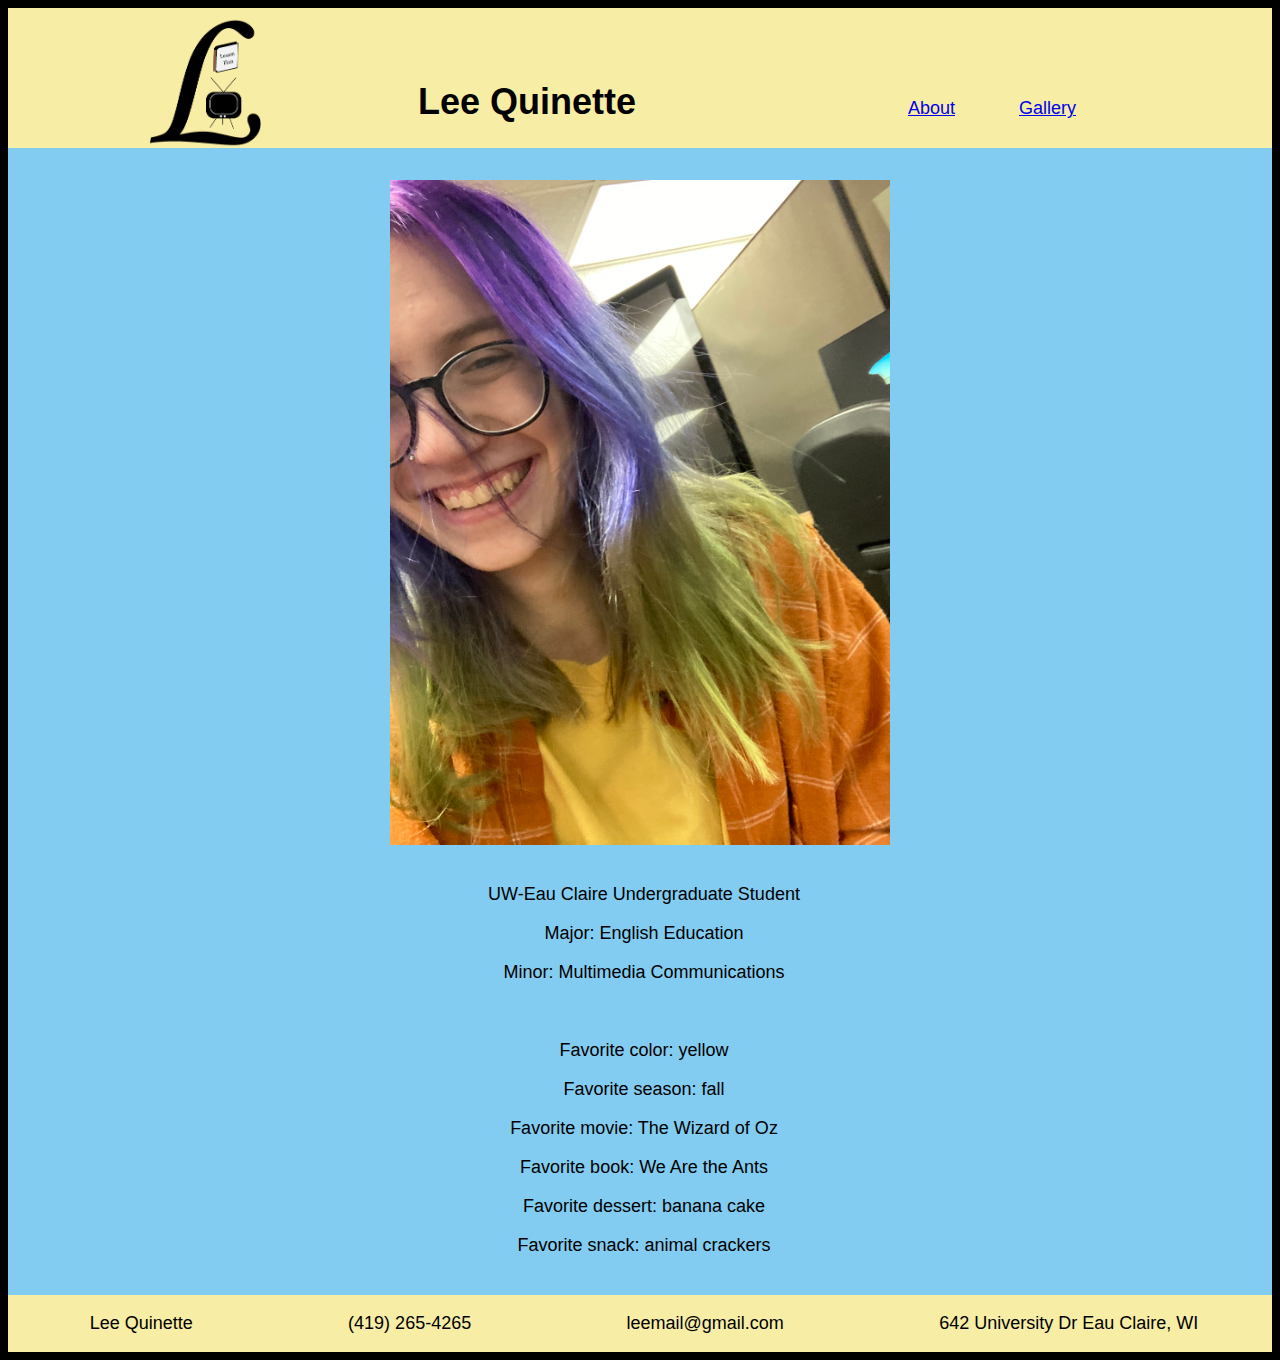
<file: index.html>
<!DOCTYPE html>
<html lang="en">
<head>
    <meta charset="UTF-8">
    <meta http-equiv="X-UA-Compatible" content="IE=edge">
    <meta name="viewport" content="width=device-width, initial-scale=1.0">
    <title>Lee Quinette</title>
    <link rel="stylesheet" href="styles.css">
    <link rel="apple-touch-icon" sizes="180x180" href="images/apple-touch-icon.png">
    <link rel="icon" type="image/png" sizes="32x32" href="images/favicon-32x32.png">
    <link rel="icon" type="image/png" sizes="16x16" href="images/favicon-16x16.png">
    <link rel="manifest" href="images/site.webmanifest">
    <link rel="mask-icon" href="images/safari-pinned-tab.svg" color="#5bbad5">
    <link rel="shortcut icon" href="images/favicon.ico">
    <meta name="msapplication-TileColor" content="#da532c">
    <meta name="msapplication-config" content="images/browserconfig.xml">
    <meta name="theme-color" content="#ffffff">
</head>
<body>
    <header>
        <img src="images/logo.png" width="130">
        <div class="navs">
        <h1>Lee Quinette</h1>
        <nav>
            <a href="about.html">About</a>
            <a href="gallery.html">Gallery</a>
        </nav>
        </div>
    </header>
    <div class="favorites">
    <img src="images/lee-image.jpeg" width="500">
        <p>UW-Eau Claire Undergraduate Student</p>
        <p>Major: English Education</p>
        <p>Minor: Multimedia Communications</p>
        <br>
        <p>Favorite color: yellow</p>
        <p>Favorite season: fall</p>
        <p>Favorite movie: The Wizard of Oz</p>
        <p>Favorite book: We Are the Ants</p>
        <p>Favorite dessert: banana cake</p>
        <p>Favorite snack: animal crackers</p>
        <br>
    </div>
    <footer>
        <p>Lee Quinette</p>
        <p>(419) 265-4265</p>
        <p>leemail@gmail.com</p>
        <p>642 University Dr Eau Claire, WI</p>
    </footer>
</body>


</html>
</file>
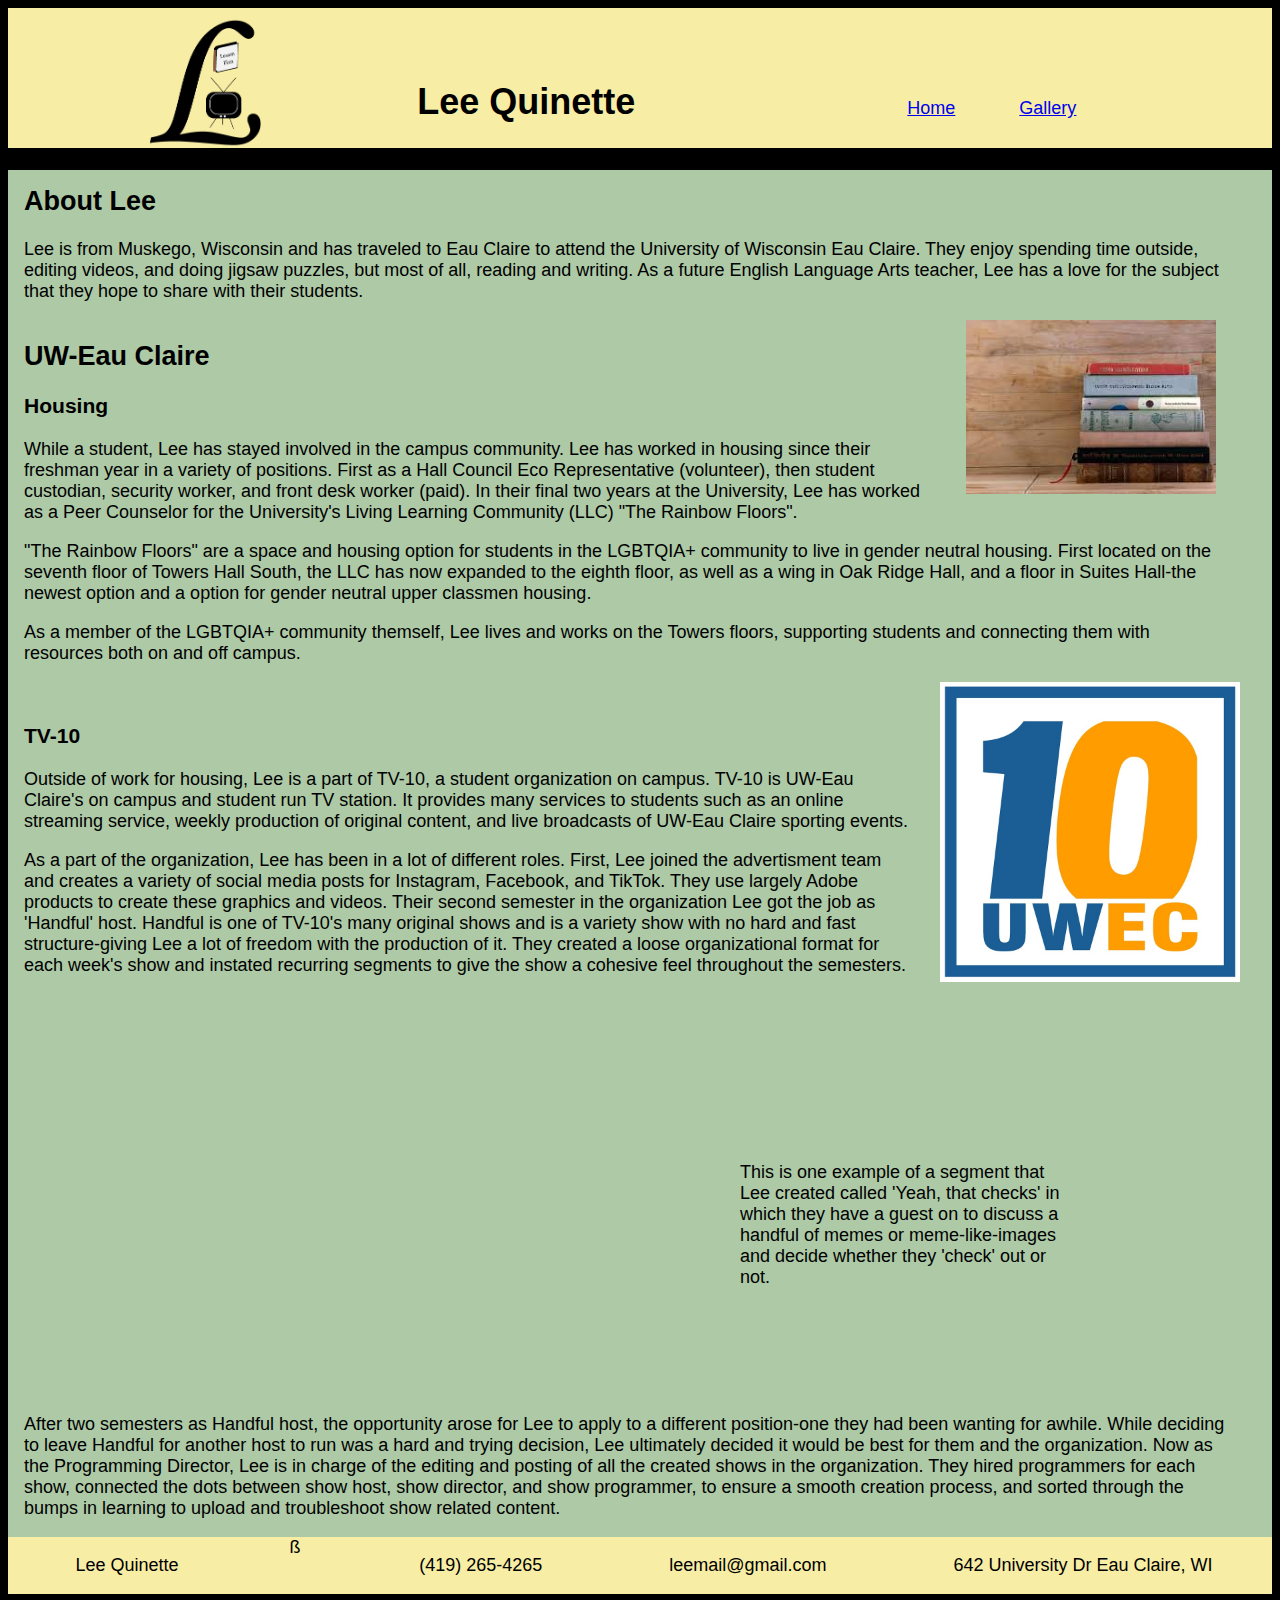
<file: about.html>
<!DOCTYPE html>
<html lang="en">
<head>
    <meta charset="UTF-8">
    <meta http-equiv="X-UA-Compatible" content="IE=edge">
    <meta name="viewport" content="width=device-width, initial-scale=1.0">
    <title>Lee Quinette</title>
    <link rel="stylesheet" href="styles.css">
    <link rel="apple-touch-icon" sizes="180x180" href="images/apple-touch-icon.png">
    <link rel="icon" type="image/png" sizes="32x32" href="images/favicon-32x32.png">
    <link rel="icon" type="image/png" sizes="16x16" href="images/favicon-16x16.png">
    <link rel="manifest" href="images/site.webmanifest">
    <link rel="mask-icon" href="images/safari-pinned-tab.svg" color="#5bbad5">
    <link rel="shortcut icon" href="images/favicon.ico">
    <meta name="msapplication-TileColor" content="#da532c">
    <meta name="msapplication-config" content="images/browserconfig.xml">
    <meta name="theme-color" content="#ffffff">
</head>
<body>
    <header>
        <img src="images/logo.png" width="130">
        <div class="navs">
        <h1>Lee Quinette</h1>
        <nav>
            <a href="index.html">Home</a>
            <a href="gallery.html">Gallery</a>
        </nav>
        </div>
    </header>
    <div class="about">
        <section id="books">
            <h2>About Lee</h2>
            <p>Lee is from Muskego, Wisconsin and has traveled to Eau Claire to attend the University of Wisconsin Eau Claire. They enjoy spending time outside, editing videos, and doing jigsaw puzzles, but most of all, reading and writing. As a future English Language Arts teacher, Lee has a love for the subject that they hope to share with their students.</p>
            <img src="images/books.jfif" width="250" alt="stack of books">
        </section>
        <section id="eauclaire">
            <h2>UW-Eau Claire</h2>
            <h3>Housing</h3>
            <p>While a student, Lee has stayed involved in the campus community. Lee has worked in housing since their freshman year in a variety of positions. First as a Hall Council Eco Representative (volunteer), then student custodian, security worker, and front desk worker (paid). In their final two years at the University, Lee has worked as a Peer Counselor for the University's Living Learning Community (LLC) "The Rainbow Floors".</p>
            <p>"The Rainbow Floors" are a space and housing option for students in the LGBTQIA+ community to live in gender neutral housing. First located on the seventh floor of Towers Hall South, the LLC has now expanded to the eighth floor, as well as a wing in Oak Ridge Hall, and a floor in Suites Hall-the newest option and a option for gender neutral upper classmen housing.</p>
            <p>As a member of the LGBTQIA+ community themself, Lee lives and works on the Towers floors, supporting students and connecting them with resources both on and off campus.</p>
        </section>
        <section id="tv10">
            <div>
                <h3>TV-10</h3>
                <p>Outside of work for housing, Lee is a part of TV-10, a student organization on campus. TV-10 is UW-Eau Claire's on campus and student run TV station. It provides many services to students such as an online streaming service, weekly production of original content, and live broadcasts of UW-Eau Claire sporting events.</p>
                <p>As a part of the organization, Lee has been in a lot of different roles. First, Lee joined the advertisment team and creates a variety of social media posts for Instagram, Facebook, and TikTok. They use largely Adobe products to create these graphics and videos. Their second semester in the organization Lee got the job as 'Handful' host. Handful is one of TV-10's many original shows and is a variety show with no hard and fast structure-giving Lee a lot of freedom with the production of it. They created a loose organizational format for each week's show and instated recurring segments to give the show a cohesive feel throughout the semesters.</p>
            </div>
                <img src="images/tv10.jpg" alt="tv10" width="300">
          
            </section>
            <br>
            <section id="ytc">
                <iframe width="560" height="315" src="https://www.youtube.com/embed/zUwKicQ_QUg" title="YouTube video player" frameborder="0" allow="accelerometer; autoplay; clipboard-write; encrypted-media; gyroscope; picture-in-picture; web-share" allowfullscreen></iframe>
                <p>This is one example of a segment that Lee created called 'Yeah, that checks' in which they have a guest on to discuss a handful of memes or meme-like-images and decide whether they 'check' out or not.</p>
            </section>
            <br>
            <section id="program">
                <p>After two semesters as Handful host, the opportunity arose for Lee to apply to a different position-one they had been wanting for awhile. While deciding to leave Handful for another host to run was a hard and trying decision, Lee ultimately decided it would be best for them and the organization. Now as the Programming Director, Lee is in charge of the editing and posting of all the created shows in the organization. They hired programmers for each show, connected the dots between show host, show director, and show programmer, to ensure a smooth creation process, and sorted through the bumps in learning to upload and troubleshoot show related content.</p>
            </section>
        <!--Missing closing div here for the div on line 30. -->
        <footer>
            <p>Lee Quinette</p>ß
            <p>(419) 265-4265</p>
            <p>leemail@gmail.com</p>
            <p>642 University Dr Eau Claire, WI</p>
        </footer>
    </body>
</html>
</file>
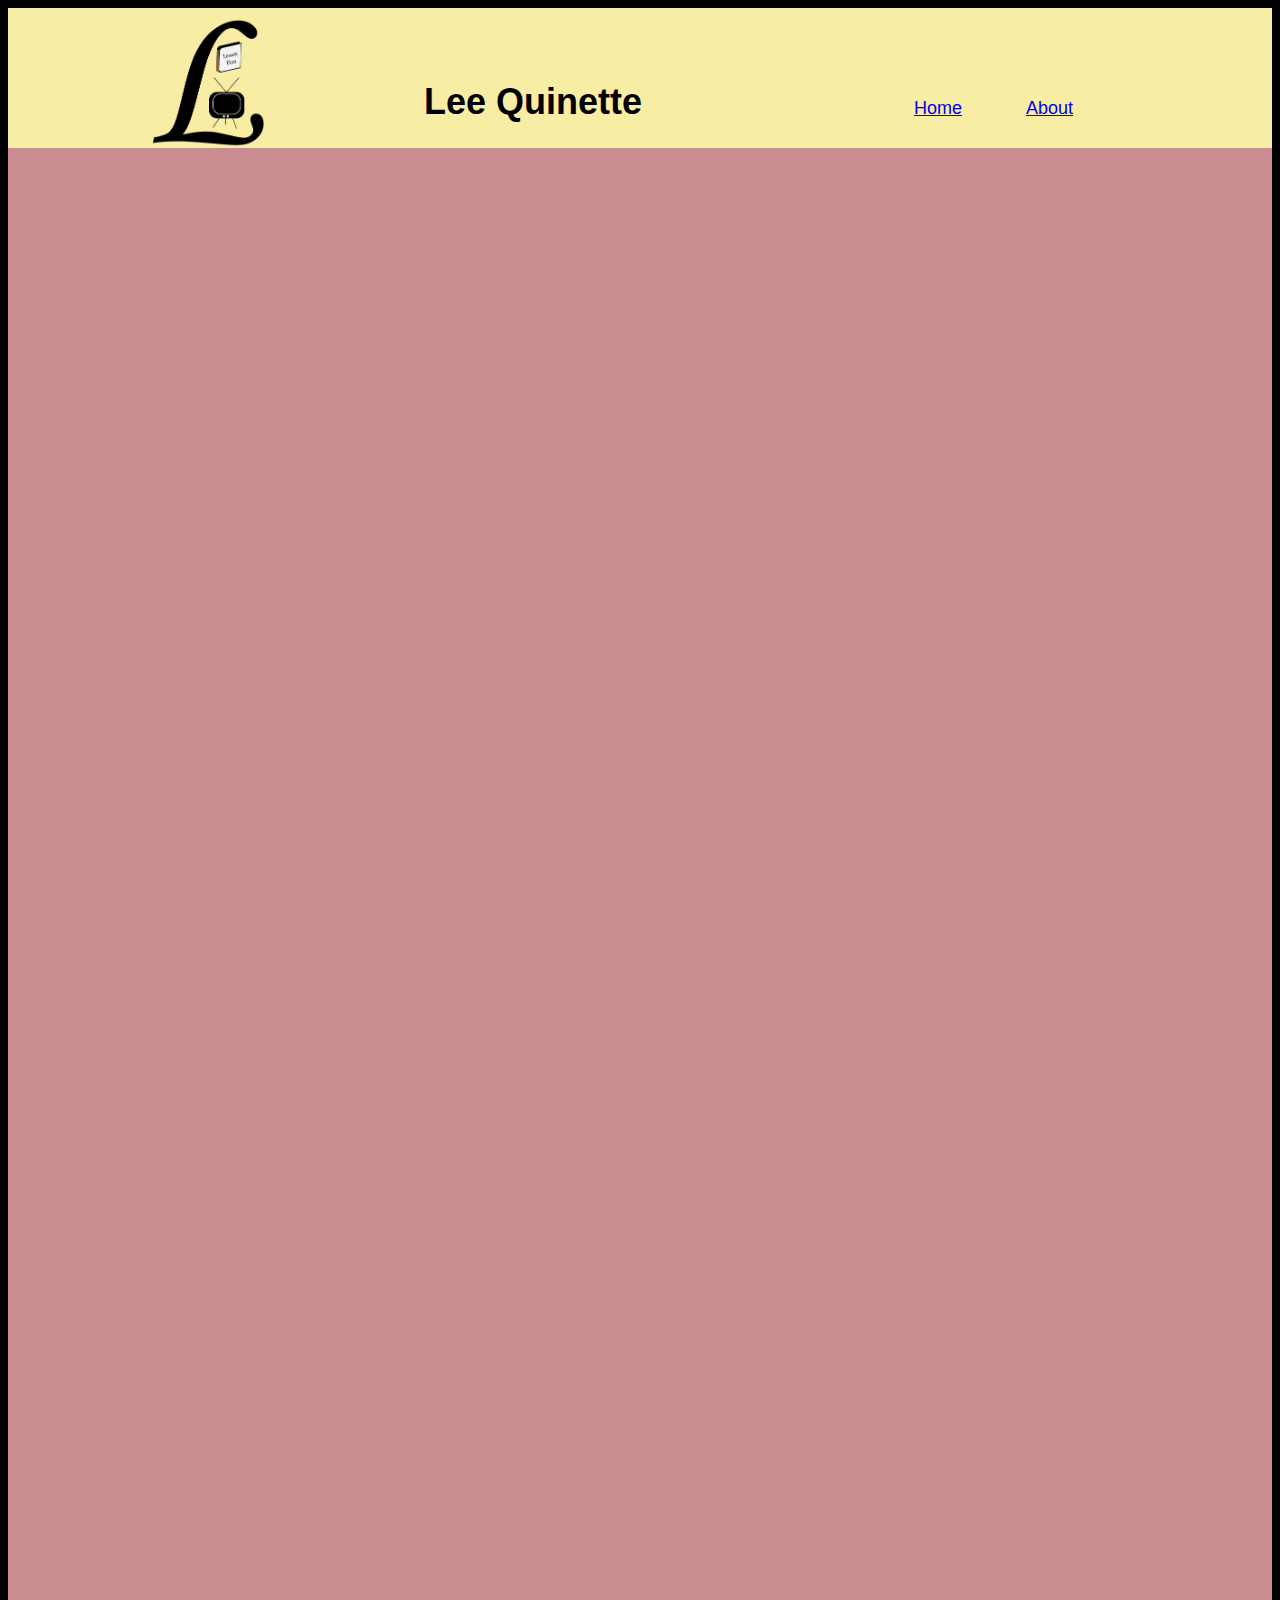
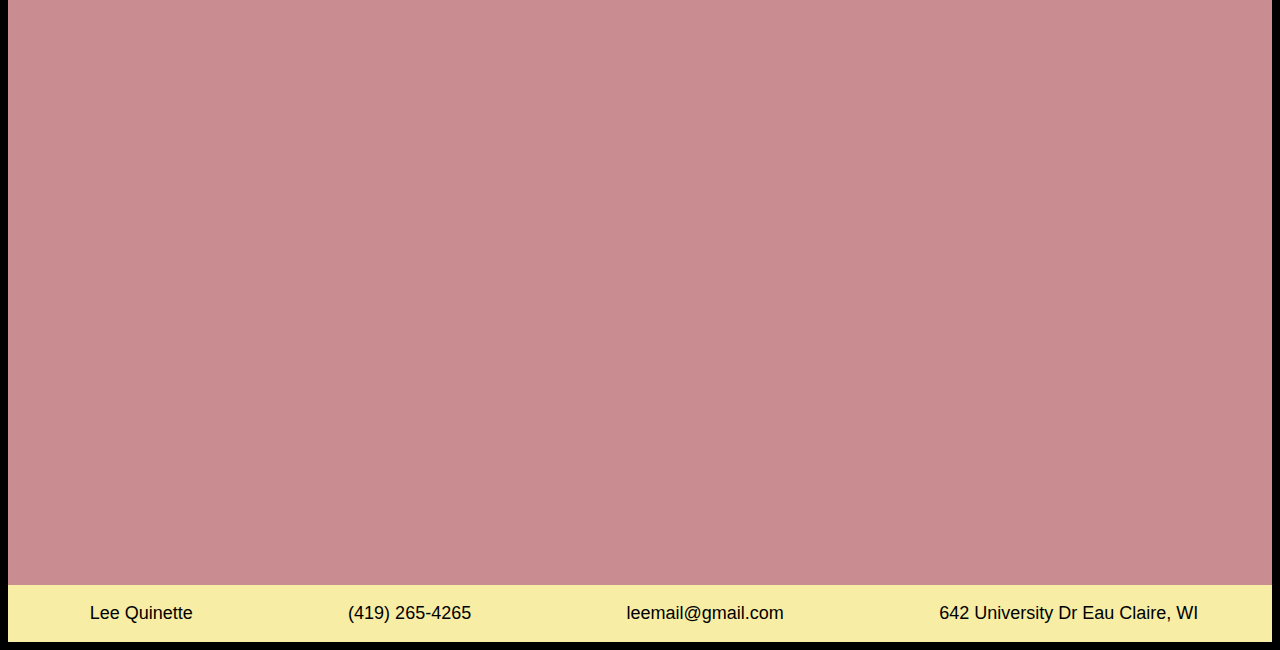
<file: gallery.html>
<!DOCTYPE html>
<html lang="en">
<head>
    <meta charset="UTF-8">
    <meta http-equiv="X-UA-Compatible" content="IE=edge">
    <meta name="viewport" content="width=device-width, initial-scale=1.0">
    <title>Lee Quinette</title>
    <link rel="stylesheet" href="styles.css">
    <link rel="apple-touch-icon" sizes="180x180" href="images/apple-touch-icon.png">
    <link rel="icon" type="image/png" sizes="32x32" href="images/favicon-32x32.png">
    <link rel="icon" type="image/png" sizes="16x16" href="images/favicon-16x16.png">
    <link rel="manifest" href="images/site.webmanifest">
    <link rel="mask-icon" href="images/safari-pinned-tab.svg" color="#5bbad5">
    <link rel="shortcut icon" href="images/favicon.ico">
    <meta name="msapplication-TileColor" content="#da532c">
    <meta name="msapplication-config" content="images/browserconfig.xml">
    <meta name="theme-color" content="#ffffff">
</head>
<body>
    <header>
        <img src="images/logo.png" width="130">
        <div class="navs">
        <h1>Lee Quinette</h1>
        <nav>
            <a href="index.html">Home</a>
            <a href="about.html">About</a>
        </nav>
        </div>
    </header>
    <div class="gallery">
        <br>
        <iframe width="560" height="315" src="https://www.youtube.com/embed/0L1TFSjiX4M" title="YouTube video player" frameborder="0" allow="accelerometer; autoplay; clipboard-write; encrypted-media; gyroscope; picture-in-picture; web-share" allowfullscreen></iframe>
        <br>
        <iframe width="560" height="315" src="https://www.youtube.com/embed/PCn7_wpx68g" title="YouTube video player" frameborder="0" allow="accelerometer; autoplay; clipboard-write; encrypted-media; gyroscope; picture-in-picture; web-share" allowfullscreen></iframe>
        <br>
        <iframe width="560" height="315" src="https://www.youtube.com/embed/r16zHYT8olw" title="YouTube video player" frameborder="0" allow="accelerometer; autoplay; clipboard-write; encrypted-media; gyroscope; picture-in-picture; web-share" allowfullscreen></iframe>
        <br>
        <iframe width="560" height="315" src="https://www.youtube.com/embed/g-8cxpbuEHo" title="YouTube video player" frameborder="0" allow="accelerometer; autoplay; clipboard-write; encrypted-media; gyroscope; picture-in-picture; web-share" allowfullscreen></iframe>
        <br>
        <iframe width="560" height="315" src="https://www.youtube.com/embed/HHpVXYLH9JQ" title="YouTube video player" frameborder="0" allow="accelerometer; autoplay; clipboard-write; encrypted-media; gyroscope; picture-in-picture; web-share" allowfullscreen></iframe>
        <br>
        <iframe width="560" height="315" src="https://www.youtube.com/embed/lPdQGXTBQKI" title="YouTube video player" frameborder="0" allow="accelerometer; autoplay; clipboard-write; encrypted-media; gyroscope; picture-in-picture; web-share" allowfullscreen></iframe>
        <br>
    </div>
    <footer>
        <p>Lee Quinette</p>
        <p>(419) 265-4265</p>
        <p>leemail@gmail.com</p>
        <p>642 University Dr Eau Claire, WI</p>
    </footer>
</body>
</html>
</file>
<file: styles.css>
header{
    background-color: #F7EDA4;
    align-items: flex-end;
    font-family: 'Gill Sans', 'Gill Sans MT', Calibri, 'Trebuchet MS', sans-serif;
    text-align: center;
    display: flex;
    justify-content: space-evenly;
}

nav{
    justify-content: flex-end;
    display: flex;
    padding: 0 2rem 1.5rem 0;
}

nav>img{
justify-items: flex-start
}

nav>a{
    padding: 0 2rem 0 2rem;
}

.flex-container{
    display:flex;
    flex-wrap: wrap;
}

body{
    font-family: 'Trebuchet MS', 'Lucida Sans Unicode', 'Lucida Grande', 'Lucida Sans', Arial, sans-serif;
    font-size: large;
    background-color: black;
}

p, h1, h3{
    padding: 0 0.5rem 0 1rem;
}

h2{
    padding: 1rem 0.5rem 0 1rem;
}

footer{
    display: flex;
    flex-wrap: row;
    justify-content: space-around;
    background-color: #F7EDA4;
}

.favorites{
    background-color: #82CCF1;
    font-family: 'Trebuchet MS', 'Lucida Sans Unicode', 'Lucida Grande', 'Lucida Sans', Arial, sans-serif;
    flex-wrap: wrap;
    text-align: center;
}

.favorites>img{
    padding: 2rem 0 1rem 0;
}

.about{
    background-color: #ADC9A6;
}

#books>img{
    float: right;
    padding: 0 1.5rem 0.7rem 1.5rem;
}

#tv10>img{
    float: right;
    padding: 0 2rem 2rem 1rem;
}

#tv10{
    display: flex;
    align-items: center;
}

#ytc{
    display: flex;
    flex-direction: column;
    align-items: center;
}

.gallery{
    background-color: #C98D91;
    display: flex;
    flex-direction: column;
    align-items: center;
}



@media (min-width: 1000px){

.flex-container{
    display: flex;
    flex-flow: column wrap;
}    

#ytc{
    float: left;
    display: flex;
    flex-direction: row;
}

#ytc>iframe{
    padding: 0 7rem 4rem 20rem;
}

#ytc>p{
    padding: 0 15rem 0 0;
}

header>img{
    display: flex;
    float: left;
}

.navs{
    display: flex;
    flex-direction: row;
    align-items: baseline;
}

h1{
    padding-right: 15rem;
}

#books{
    padding: 0 2rem 0 0;
}

#eauclaire{
    padding: 0 2rem 0 0;
}

#program{
    padding: 0 2rem 0 0;
}

}
</file>
